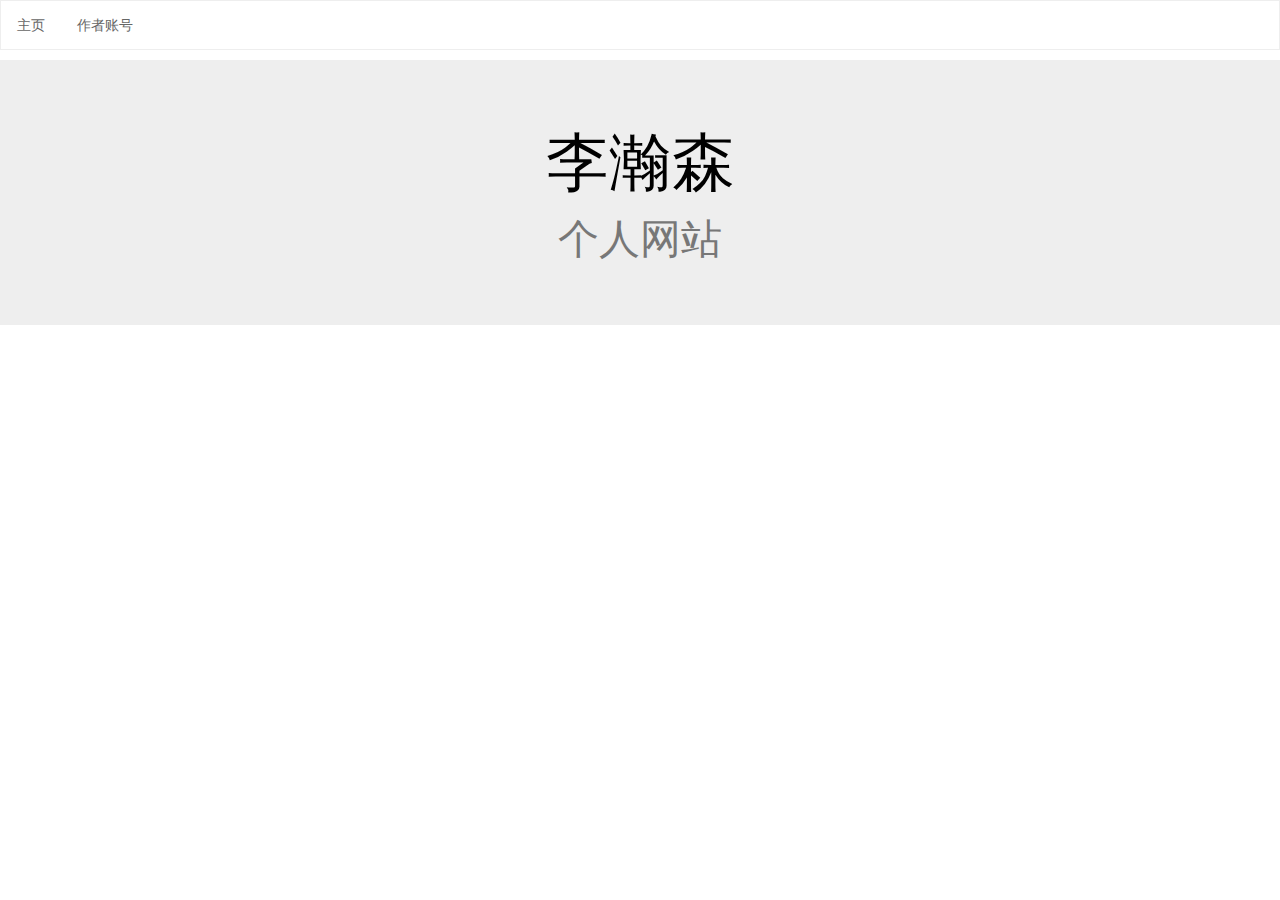
<file: index.html>
﻿<!DOCTYPE html>
<html>
	<head>
		<!-- 预处理 -->
		<meta http-equiv = "Content-Type" content = "text/html; charset=UTF-8">
		<link rel = "shortcut icon" href = "/image/favicon.ico" />
		<title>李瀚森-主页</title>
		<!-- 样式 -->
		<link rel = "stylesheet" type = "text/css" href = "/css/daohanglan.css">
		<link rel = "stylesheet" type = "text/css" href = "/css/bootstrap.min.css">
	</head>
	<body>
		<ul>
			<li><a href = "/">主页</a></li>
			<li><a href = "/other_web/">作者账号</a><li>
		</ul>
		<div class = "jumbotron text-center" style = "margin-bottom:0"> 
			<h1>
				<a href="/" style="color: black">李瀚森</a>
				<br>
				<small>个人网站</small>
			</h1> 
		</div> 
	</body>
</html>
</file>
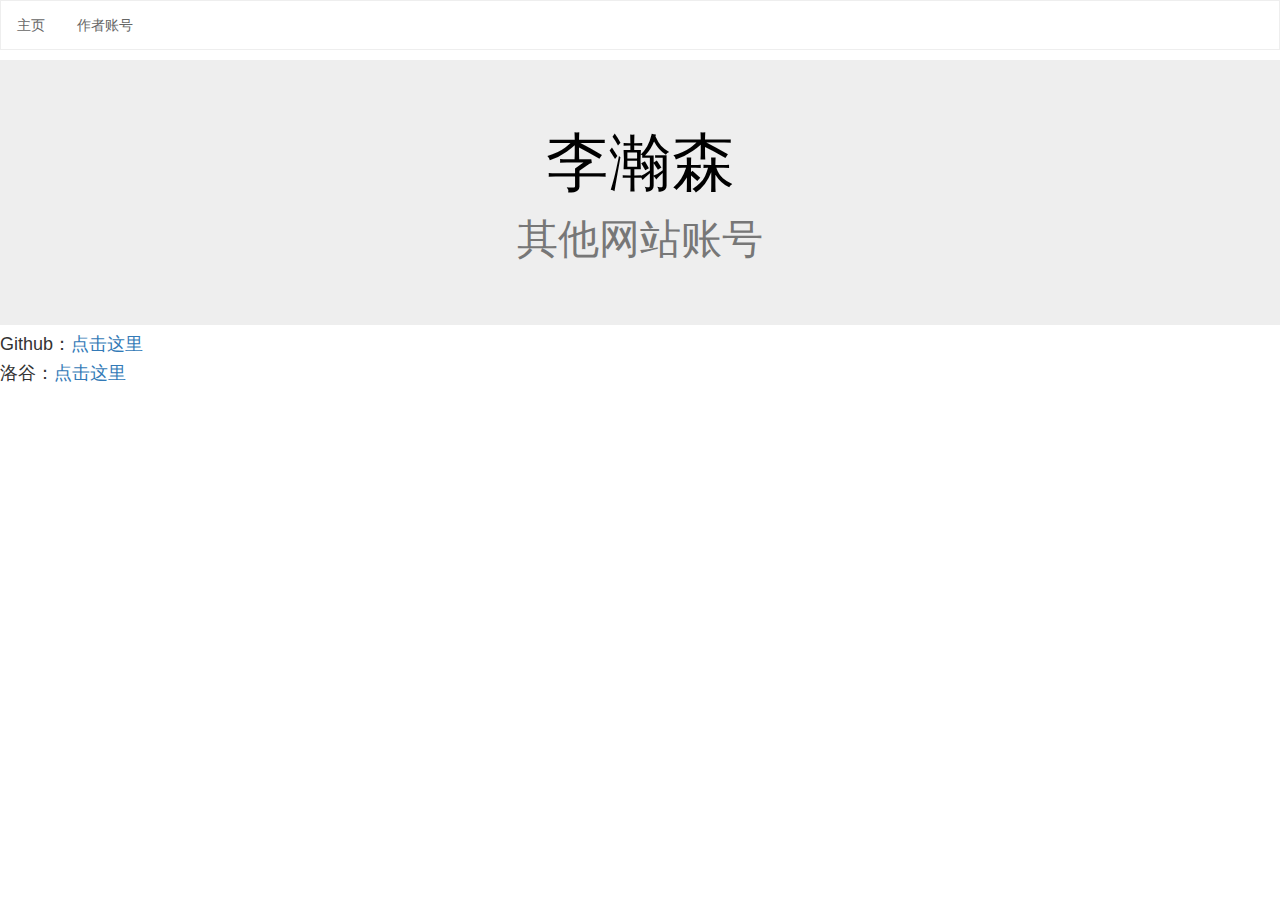
<file: other_web/index.html>
<!DOCTYPE html>
<html>
	<head>
		<!-- 预处理 -->
		<meta http-equiv = "Content-Type" content = "text/html; charset=UTF-8">
		<link rel = "shortcut icon" href = "/image/favicon.ico" />
		<title>李瀚森-主页</title>
		<!-- 样式 -->
		<link rel = "stylesheet" type = "text/css" href = "/css/daohanglan.css">
		<link rel = "stylesheet" type = "text/css" href = "/css/bootstrap.min.css">
	</head>
	<body>
		<ul>
			<li><a href = "/">主页</a></li>
			<li><a href = "/other_web/">作者账号</a><li>
		</ul>
		<div class = "jumbotron text-center" style = "margin-bottom:0"> 
			<h1>
				<a href="/" style="color: black">李瀚森</a>
				<br>
				<small>其他网站账号</small>
			</h1>
		</div> 
		<h4>
			<p>Github：<a href = "//github.com/lihansen123">点击这里</a></p>
			<p>洛谷：<a href = "//luogu.com.cn/user/309106">点击这里</a></p>
		</h4>
	</body>
</html>
</file>
<file: css/daohanglan.css>
ul {
	list-style-type: none;
	margin: 0;
	padding: 0;
	overflow: hidden;
	border: 1px solid #eeeeee;
	background-color: #ffffff;
}
li {
	float: left;
}
li a {
	list-style-type: none;
	display: block;
	color: #666666;
	text-align: center;
	padding: 14px 16px;
	text-decoration: none;
}
li a: hover: not(.active) {
	background-color: #dddddd;
}
</file>
